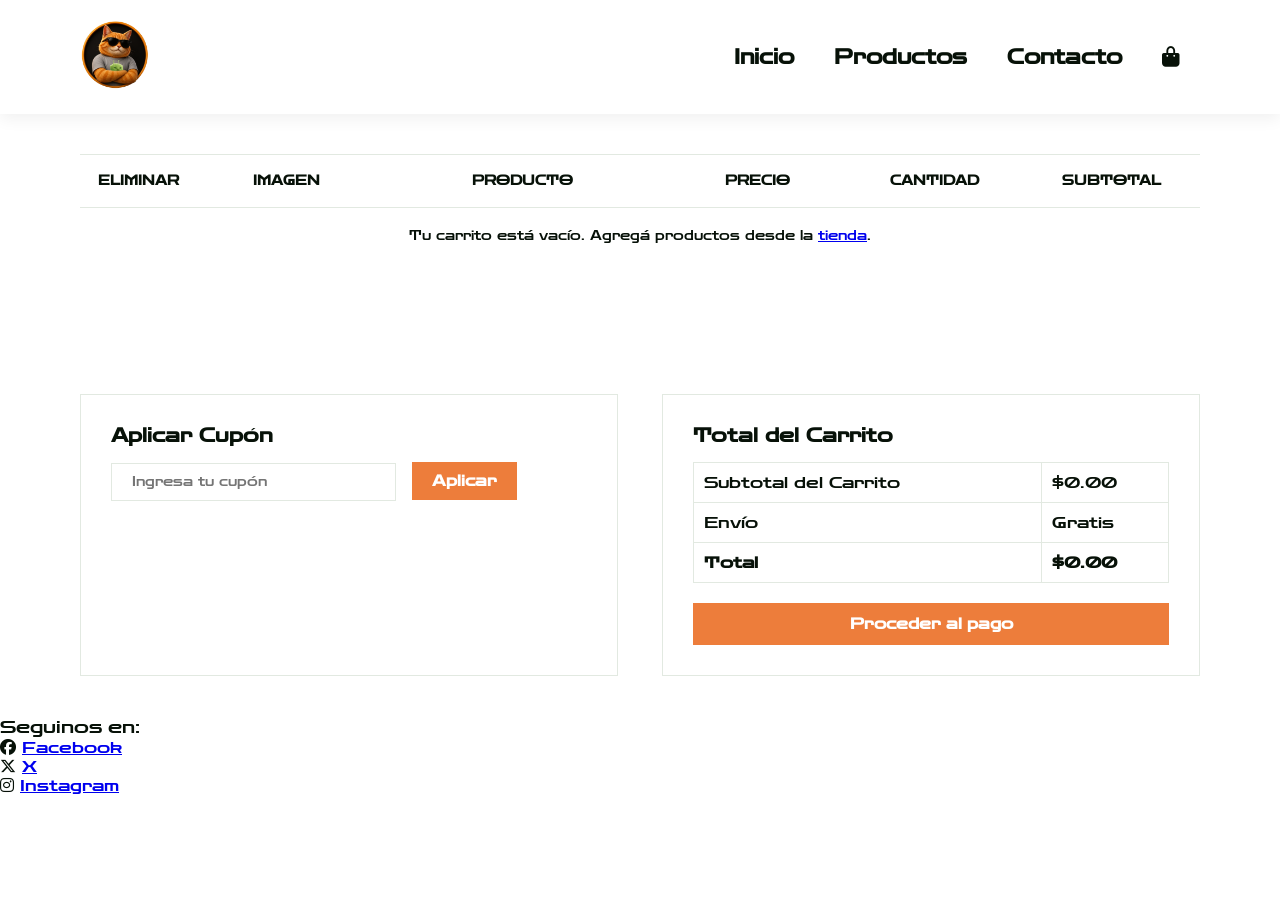
<file: Pre-Entrega/pages/carrito.html>
<!DOCTYPE html>
<html lang="en">
<head>
    <meta charset="UTF-8">
    <meta http-equiv="X-UA-Compatible" content="IE=edge">
    <meta name="viewport" content="width=device-width, initial-scale=1.0">
    <title>Vendo Pilchas</title>
    <link rel="icon" type="image/x-icon" href="../img/logo.ico">
    <link rel="stylesheet" href="https://cdnjs.cloudflare.com/ajax/libs/font-awesome/6.5.0/css/all.min.css">
    <link rel="stylesheet" href="../styles.css">
    <link rel="stylesheet" href="../styles/carrito.css">
    
</head>
<body>
    <header class="header">
        <a href="../index.html">
            <img src="../img/logo.png" alt="Logo Vendo Pilchas" width="70px" height="70px">
        </a>
        <div>
            <nav>
                <ul id="navbar" class="navbar">
                    <li><a href="../index.html">Inicio</a></li>
                    <li><a href="./tienda.html">Productos</a></li>
                    <li><a href="./contacto.html">Contacto</a></li>
                    <li>
                        <a href="#">
                            <i class="fa-solid fa-bag-shopping" aria-hidden="true"></i>
                        </a>
                    </li>
                    <a href="#" id="close" class="close">
                        <i class="fa-solid fa-xmark" aria-hidden="true"></i>
                    </a>
                </ul>
            </nav>
        </div>
        <!-- Menú hamburguesa -->
        <div class="mobile">
            <a href="#">
                <i class="fa-solid fa-bag-shopping" aria-hidden="true"></i>
            </a>
            <i id="bar" class="fa-solid fa-bars"></i>
        </div>
    </header>
    <main>

        <section id="cart" class="section-p1">
            <table width="100%">
                <thead>
                    <tr>
                        <td>ELIMINAR</td>
                        <td>IMAGEN</td>
                        <td>PRODUCTO</td>
                        <td>PRECIO</td>
                        <td>CANTIDAD</td>
                        <td>SUBTOTAL</td>
                    </tr>
                </thead>
                <tbody id="tabla_carrito"></tbody>
            </table>
        </section>

        <!-- ==================== CUPÓN Y TOTAL ==================== -->
        <section id="cart-add" class="section-p1">
            <div id="coupon">
                <h3>Aplicar Cupón</h3>
                <div>
                    <input type="text" placeholder="Ingresa tu cupón">
                    <button class="btn-cart">Aplicar</button>
                </div>
            </div>
            <div id="subtotal">
                <h3>Total del Carrito</h3>
                <table>
                    <tr>
                        <td>Subtotal del Carrito</td>
                        <td id="total">$0.00</td>
                    </tr>
                    <tr>
                        <td>Envío</td>
                        <td>Gratis</td>
                    </tr>
                    <tr>
                        <td><strong>Total</strong></td>
                        <td><strong id="total">$0.00</strong></td>
                    </tr>
                </table>
                <button class="btn-cart">Proceder al pago</button>
            </div>
        </section>

    </main>
    <footer>
        <p>Seguinos en:</p>
        <ul> 
            <li>
                <i class="fa-brands fa-facebook"></i>
                <a href="https://www.facebook.com" target="_blank" class="social-media">Facebook</a>
            </li>
            <li>
                <i class="fa-brands fa-x-twitter"></i>
                <a href="https://www.x.com" target="_blank" class="social-media">X</a>
            </li>
            <li>
                <i class="fa-brands fa-instagram"></i>
                <a href="https://www.instagram.com" target="_blank" class="social-media">Instagram</a>
            </li>
        </ul>
    </footer>
    <script src="../script/script.js"></script>
    <script src="../script/tienda.js"></script>
    <script src="../script/carrito.js"></script>
</body>
</html>
</file>
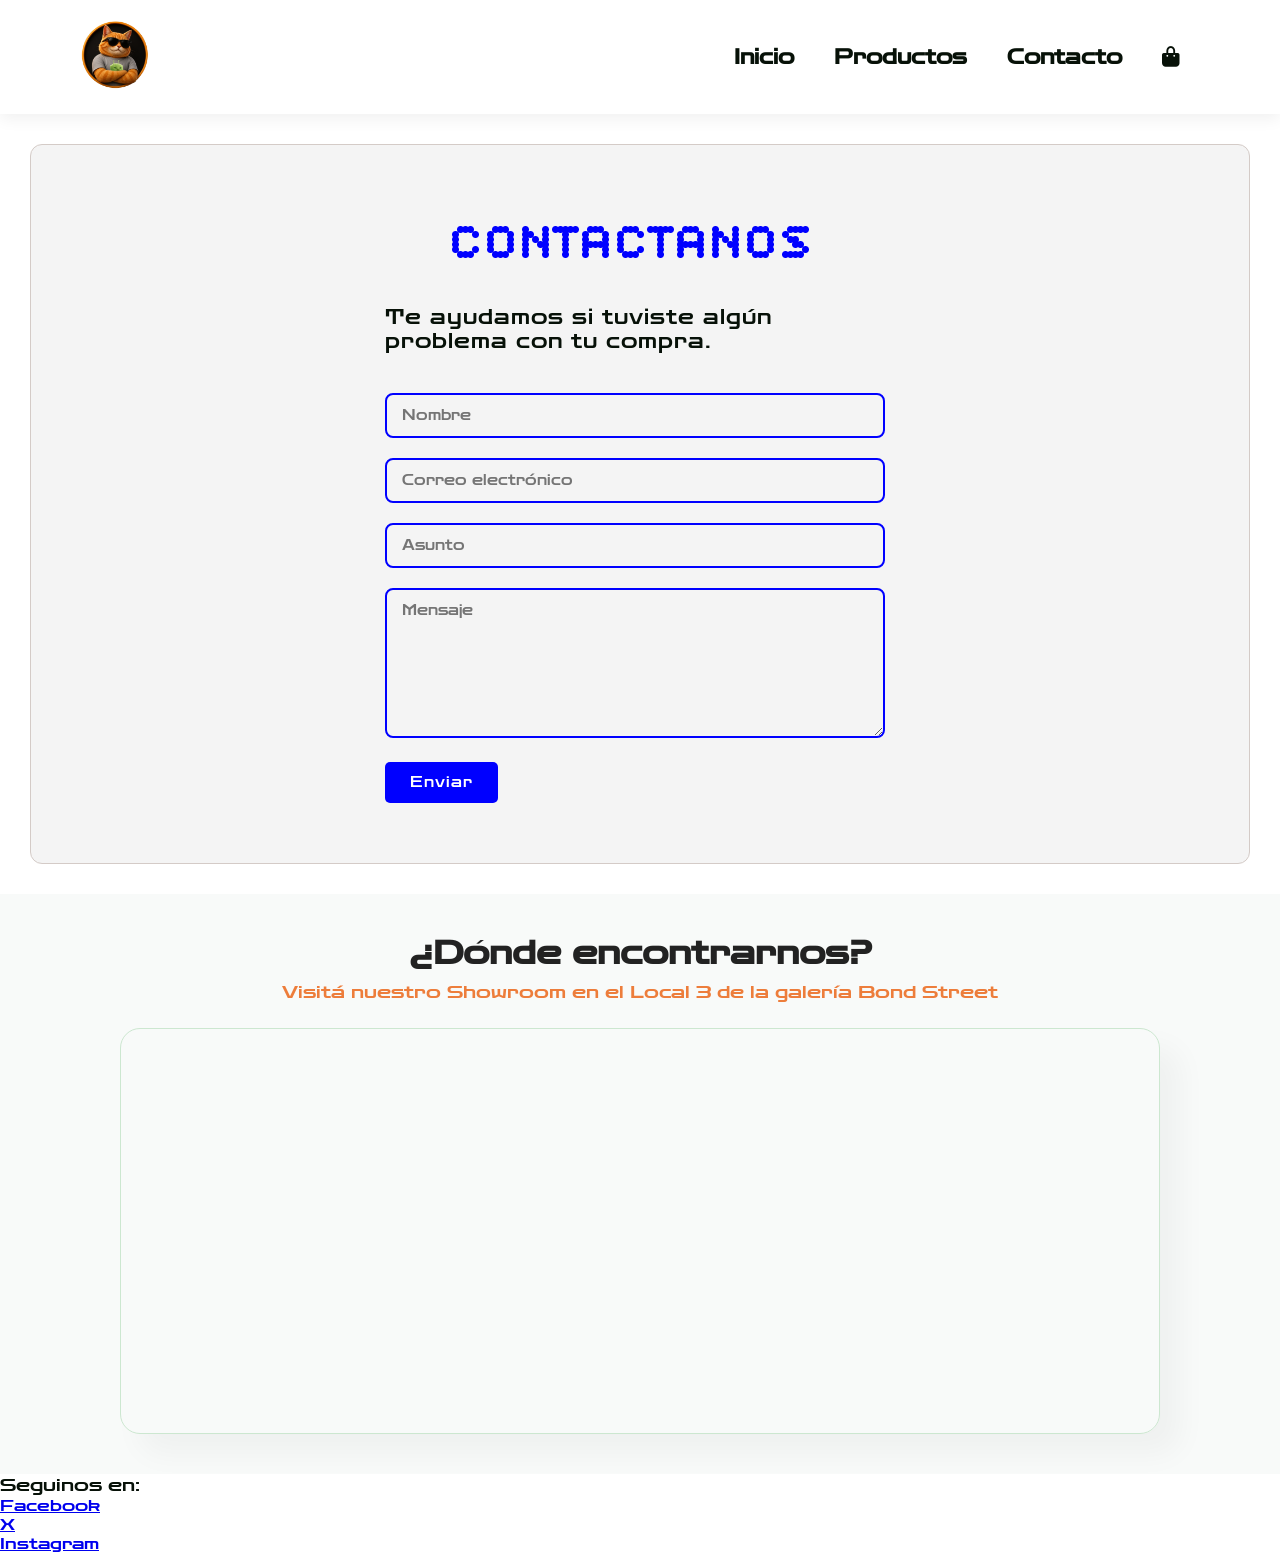
<file: Pre-Entrega/pages/contacto.html>
<!DOCTYPE html>
<html lang="en">
<head>
    <meta charset="UTF-8">
    <meta http-equiv="X-UA-Compatible" content="IE=edge">
    <meta name="viewport" content="width=device-width, initial-scale=1.0">
    <title>Vendo Pilchas</title>
    <link rel="icon" type="image/x-icon" href="../img/logo.ico">
    <link rel="stylesheet" href="https://cdnjs.cloudflare.com/ajax/libs/font-awesome/6.5.0/css/all.min.css">
    <link rel="stylesheet" href="../styles.css">
    <link rel="stylesheet" href="../styles/contacto.css">
    
</head>
<body>
    <header class="header">
        <a href="../index.html">
            <img src="../img/logo.png" alt="Logo Vendo Pilchas" width="70px" height="70px">
        </a>

        <div>
            <nav>
                <ul id="navbar" class="navbar">
                    <li><a href="../index.html">Inicio</a></li>
                    <li><a href="./tienda.html">Productos</a></li>
                    <li><a href="#">Contacto</a></li>
                    <li>
                        <a href="./carrito.html">
                            <i class="fa-solid fa-bag-shopping" aria-hidden="true"></i>
                        </a>
                    </li>
                    <a href="#" id="close" class="close">
                        <i class="fa-solid fa-xmark" aria-hidden="true"></i>
                    </a>
                </ul>
            </nav>
        </div>
        <!-- Menú hamburguesa -->
        <div class="mobile">
            <a href="./carrito.html">
                <i class="fa-solid fa-bag-shopping" aria-hidden="true"></i>
            </a>
            <i id="bar" class="fa-solid fa-bars"></i>
        </div>
    </header>
    <main>

<!-- Formulario de contacto -->
        <section class="form-details">
            <form action="https://formspree.io/f/xredronp" method="POST" id="formContacto">
                <h2 class="title">CONTACTANOS</h2>
                <span>Te ayudamos si tuviste algún problema con tu compra.</span>

                <!-- Campo: Nombre -->
                <div class="campo-control">
                    <input type="text" id="nombrec" name="nombre" placeholder="Nombre">
                    <div class="texto-error"></div>
                </div>

                <!-- Campo: Correo electrónico -->
                <div class="campo-control">
                    <input type="text" id="correoc" name="correo" placeholder="Correo electrónico">
                    <div class="texto-error"></div>
                </div>

                <!-- Campo: Asunto -->
                <div class="campo-control">
                    <input type="text" id="asuntoc" name="asunto" placeholder="Asunto">
                    <div class="texto-error"></div>
                </div>

                <!-- Campo: Mensaje -->
                <div class="campo-control">
                    <textarea id="Mensaje" name="mensajec" cols="30" rows="10" placeholder="Mensaje"></textarea>
                    <div class="texto-error"></div>
                </div>

                <button type="submit">Enviar</button>
            </form>

        </section>

<!-- Mapa -->
        <section class="seccion-mapa section-p1">
            <h2>¿Dónde encontrarnos?</h2>
            <p>Visitá nuestro Showroom en el Local 3 de la galería Bond Street</p>
            <div class="mapa-container">
                <iframe
                    src="https://www.google.com/maps/embed?pb=!1m18!1m12!1m3!1d3284.3216481361137!2d-58.39134809999999!3d-34.5960272!2m3!1f0!2f0!3f0!3m2!1i1024!2i768!4f13.1!3m3!1m2!1s0x95bccbb7c7ec3141%3A0x7c59989f4cafb32d!2sGaler%C3%ADa%20Bond%20Street!5e0!3m2!1ses!2scl!4v1779933703202!5m2!1ses!2scl"
                    width="100%"
                    height="400"
                    style="border:0; border-radius: 20px;"
                    allowfullscreen=""
                    loading="lazy"
                    referrerpolicy="no-referrer-when-downgrade"
                    title="Ubicación de la tienda en Buenos Aires">
                </iframe>
            </div>
        </section>

    </main>
    <footer>
        <p>Seguinos en:</p>
        <ul> 
            <li>
                <a href="https://www.facebook.com" target="_blank">Facebook</a>
            </li>
            <li>
                <a href="https://www.x.com" target="_blank">X</a>
            </li>
            <li>
                <a href="https://www.instagram.com" target="_blank">Instagram</a>
            </li>
        </ul>
    </footer>
    <script src="../script/script.js"></script>
</body>
</html>
</file>
<file: Pre-Entrega/styles.css>
@import url('https://fonts.googleapis.com/css2?family=Bitcount+Prop+Single:wght@200&family=Montserrat:wght@400&family=Zen+Dots&display=swap');


/* Paleta de colores
Onyx: #071108
Pumking Spice: #ED7D3B
Blue: #0000FF
White: #FFFFF */

* {
    margin: 0;
    padding: 0;
    box-sizing: border-box;
}

body{
   font-family: 'Zen Dots', cursive;
   color: #071108;
}

p {
    font-size: 18px;

}

.section-p1 {
    padding: 40px 80px;
}

.section-m1 {
    margin: 40px 0;
}


/* HEADER Y NAVBAR */

.header {
    display: flex;
    align-items: center;
    justify-content: space-between;
    padding: 20px 80px;
    background-color: white;
    box-shadow: 0 5px 15px rgba(0, 0, 0, 0.06);
    z-index: 999;
    position: sticky;
    top: 0;
    left: 0;
}

.navbar {
    display: flex;
    align-items: center;
    justify-content: center;
}

.navbar li {
    list-style: none;
    padding: 0 20px;
}

.navbar a {
    font-family: 'Zen Dots', cursive;
    text-decoration: none;
    font-size: 20px;
    font-weight: 600;
    color: #071108;
    transition: 0.3s ease;
}

.navbar a:hover {
    color: blue;
}


.mobile {
    display: none;
    align-items: center;
}

/* Botón cerrar menú mobile */
.close {
    display: none;
}


/* Responsive */
@media (max-width: 799px) {
    .navbar {
        display: flex;
        flex-direction: column;
        align-items: flex-start;
        justify-content: flex-start;
        position: fixed;
        top: 0;
        right: -300px;
        height: 100vh;
        width: 300px;
        background-color: #e3e6f3;
        box-shadow: 0 40px 60px rgba(0, 0, 0, 0.1);
        padding: 80px 0 0 10px;
        transition: 0.3s;
    }

    .navbar li {
        margin-bottom: 25px;
    }

    .mobile {
        display: flex;
        align-items: center;
    }

    .mobile i {
        color: #071108;
        font-size: 24px;
        padding-left: 20px;
    }

}

@media (max-width: 799px) {
    .navbar {
        display: flex;
        flex-direction: column;
        align-items: flex-start;
        justify-content: flex-start;
        position: fixed;
        top: 0;
        right: -300px;
        height: 100vh;
        width: 300px;
        background-color: #f6bc9a;
        box-shadow: 0 40px 60px rgba(0, 0, 0, 0.1);
        padding: 80px 0 0 10px;
        transition: 0.3s;
    }

    .navbar li {
        margin-bottom: 25px;
    }

    .mobile {
        display: flex;
        align-items: center;
    }

    .mobile i {
        color: #1a1a1a;
        font-size: 24px;
        padding-left: 20px;
    }

    .active {
        right: 0px;
    }

    .close {
        display: initial;
        position: absolute;
        top: 30px;
        left: 30px;
        color: #222;
        font-size: 24px;
    }
}

/* HERO */

.hero {
    background-image: url('img/hero.png');
    display: flex;
    align-items: center;
    justify-content: flex-end;
    height: 95vh;
    width: 100%;
    background-size: cover;
    background-position: top 5% center;
    padding: 0 80px;
    margin-bottom: 40px;
}

.hero .hero-content {
    width: 50%;
    display: flex;
    flex-direction: column;
    align-items: flex-end;
    text-align: right;
    z-index: 1;
}

.hero .hero-content h1,
.hero .hero-content h2 {
    color: blue;
    display: inline;

    background: linear-gradient(
        transparent 55%,
        rgba(255,255,255,0.75) 55%
    );

    padding: 0 8px;

    text-shadow: 0 0 5px rgba(255,255,255,0.5);
}

.hero .hero-content h1 {
    font-size: 3rem;
    margin-bottom: 15px;
}

.hero .hero-content h2 {
    font-size: 2rem;
    margin-bottom: 10px;
}

.hero .hero-content p {
    color: white;
    margin-bottom: 20px;
    text-shadow: 0 0 6px rgba(0,0,0,0.8);
}

.hero .hero-content button {
    background-color: blue;
    color: white;
    padding: 12px 25px;
    border-radius: 5px;
    cursor: pointer;
    transition: background-color 0.3s ease;
    font-family: 'Zen Dots', cursive;
    font-size: 15px;
}

.hero .hero-content button:hover {
    background-color: #3333ff;
}

/* Responsive Hero */
@media (max-width: 1200px) {
    .hero { padding: 0 60px; }
    .hero .hero-content { width: 55%; }
}

@media (max-width: 992px) {
    .hero { height: 85vh; padding: 0 60px; }
    .hero .hero-content { width: 60%; }
    .hero .hero-content h1 { font-size: 2.5rem; }
    .hero .hero-content h2 { font-size: 2.2rem; }
    .hero .hero-content p { font-size: 0.9rem; }
}

@media (max-width: 768px) {
    .hero {
        height: 70vh;
        padding: 0 40px;
        justify-content: center;
        background-position: top center;
    }
    .hero .hero-content {
        width: 80%;
        align-items: center;
        text-align: center;
    }
    .hero .hero-content h4 { font-size: 0.9rem; }
    .hero .hero-content h2 { font-size: 1.8rem; }
    .hero .hero-content h1 { font-size: 2.2rem; }
}

@media (max-width: 576px) {
    .hero { height: 60vh; padding: 0 20px; background-position: 55% center; }
    .hero .hero-content { width: 100%; }
    .hero .hero-content h4 { font-size: 0.8rem; }
    .hero .hero-content h2 { font-size: 1.5rem; }
    .hero .hero-content h1 { font-size: 1.8rem; margin-bottom: 10px; }
    .hero .hero-content p { font-size: 0.8rem; margin-bottom: 15px; }
    .hero .hero-content button { padding: 10px 20px; font-size: 0.9rem; }
}


.title{
    font-family: 'Bitcount Prop Single', monospace;
    color: blue;
    font-size: 30px;
    font-weight: 200;
    text-align: center;
    width: 100%;
}

/* Productos */
.section-productos {
    text-align: center;
}


.section-productos .productos-container {
    display: flex;
    justify-content: space-between;
    padding-top: 20px;
    flex-wrap: wrap;
}


.section-productos .productos-container .producto {
    width: 23%;
    min-width: 250px;
    margin: 15px 0;
    padding: 10px 12px;
    border-radius: 20px;
    border: 1px solid blue;
    cursor: pointer;
    box-shadow: 20px 20px 30px rgba(0, 0, 0, 0.02);
    transition: 0.8s ease;
    position: relative;
    display: flex;
    flex-direction: column;
}

.section-productos .productos-container .producto img {
    width: 100%;
    border-radius: 20px;
    height: 250px;
    object-fit: contain;
    display: block;
}


.section-productos .productos-container .producto .producto-descripcion {
    text-align: start;
    padding: 10px 0;
    min-height: 80px;
    display: flex;
    flex-direction: column;
    justify-content: flex-start;
    flex-grow: 1;
}

.section-productos .productos-container .producto .producto-descripcion span {
    color: #606063;
    font-size: 12px;
}

.section-productos .productos-container .producto .producto-descripcion h5 {
    padding-top: 7px;
    color: #1a1a1a;
    font-size: 16px;
}


.section-productos .productos-container .producto .producto-descripcion h4 {
    padding-top: 7px;
    font-size: 18px;
    font-weight: 700;
    color: blue;
    margin-top: auto;
}


.section-productos .productos-container .producto:hover {
    box-shadow: 20px 20px 30px rgba(0, 0, 0, 0.15);
}


.section-productos .productos-container .producto .carrito {
    display: flex;
    align-items: center;
    justify-content: center;
    gap: 8px;
    width: 100%;
    padding: 10px 0;
    margin-top: 12px;
    border-radius: 8px;
    background-color: #ED7D3B;
    color: #fff;
    font-size: 13px;
    font-weight: 600;
    text-decoration: none;
    letter-spacing: 0.5px;
    transition: background-color 0.3s ease;
}

.section-productos .productos-container .producto .carrito:hover {
    background-color: #f59157;
}

/* Responsive Productos */
@media (max-width: 1200px) {
    .section-productos .productos-container { justify-content: space-around; }
    .section-productos .productos-container .producto { margin: 15px 10px; }
}

@media (max-width: 992px) {
    .section-productos h2 { font-size: 1.8rem; }
    .section-productos p { font-size: 0.9rem; }
    .section-productos .productos-container .producto { width: 30%; min-width: 220px; }
}

@media (max-width: 768px) {
    .section-productos .productos-container .producto { width: 45%; min-width: 200px; }
    .section-productos .productos-container { justify-content: space-between; }
}

@media (max-width: 576px) {
    .section-productos { padding: 20px 10px; }
    .section-productos h2 { font-size: 1.5rem; }
    .section-productos .productos-container .producto { width: 100%; min-width: unset; margin: 10px 0; }
    .section-productos .productos-container .producto .producto-descripcion h5 { font-size: 13px; }
}

/*Banner*/
.banner {
    width: 100%;
    height: 40vh;
    background-image: url(img/bgf.png);
    background-repeat: no-repeat;
    background-size: cover;
    background-position: center;
    display: flex;
    flex-direction: column;
    justify-content: center;
    align-items: center;
    text-align: center;
}

.banner h2 {
    color: #0000FF;
    font-size: 30px;
    padding: 10px 0;
}

.banner h3 {
    color: white;
    font-size: 30px;
    padding: 20px 0;
}

.banner span {
    color: #0000FF;
}

.banner button {
    background-color: blue;
    color: white;
    padding: 12px 25px;
    border-radius: 5px;
    cursor: pointer;
    transition: background-color 0.3s ease;
    font-family: 'Zen Dots', cursive;
    font-size: 15px;
}

.banner button:hover {
    background-color: #3333ff;
}

.section-resenias {
    text-align: center;
    background-color: #f4f4f4;
}

.section-resenias h2 {
    font-size: 36px;
    color: #222;
}

.section-resenias > p {
    color: #464f5b;
    margin-bottom: 30px;
}

/* Grid de 3 columnas para las cards */
.resenias-container {
    display: grid;
    grid-template-columns: repeat(3, 1fr);
    gap: 30px;
    padding-top: 20px;
}

/* Card individual de reseña */
.resenia-card {
    background-color: white;
    border: 1px solid #0000FF;
    border-radius: 20px;
    padding: 30px 25px;
    box-shadow: 20px 20px 30px rgba(0, 0, 0, 0.02);
    transition: 0.3s ease;
    text-align: left;
    display: flex;
    flex-direction: column;
    gap: 15px;
}

.resenia-card:hover {
    box-shadow: 20px 20px 30px rgba(0, 0, 0, 0.1);
    transform: translateY(-4px);
}

/* Estrellas de calificación */
.resenia-estrellas i {
    color: #f5a623;
    font-size: 14px;
}

.resenia-card > p {
    font-size: 14px;
    color: #464f5b;
    line-height: 1.7;
    margin: 0;
    flex-grow: 1;
}

/* Datos del autor de la reseña */
.resenia-autor {
    display: flex;
    align-items: center;
    gap: 12px;
    border-top: 1px solid #d4cbc7;
    padding-top: 15px;
    margin-top: auto;
}

.resenia-autor img {
    width: 50px;
    height: 50px;
    border-radius: 50%;
    object-fit: cover;
    border: 2px solid #ED7D3B;
}

.resenia-autor h5 {
    font-size: 14px;
    font-weight: 700;
    color: #1a1a1a;
    margin: 0;
}

.resenia-autor span {
    font-size: 12px;
    color: #0000FF;
}

/* Responsive Reseñas */
@media (max-width: 992px) {
    .resenias-container {
        grid-template-columns: repeat(2, 1fr);
    }
}

@media (max-width: 576px) {
    .section-resenias { padding: 20px 15px; }
    .section-resenias h2 { font-size: 26px; }
    .resenias-container {
        grid-template-columns: 1fr;
        gap: 20px;
    }
}

.modal-overlay {
    position: fixed;
    inset: 0;
    background-color: rgba(0, 0, 0, 0.5);
    display: flex;
    align-items: center;
    justify-content: center;
    z-index: 9999;
    opacity: 0;
    pointer-events: none;
    transition: opacity 0.3s ease;
}

.modal-overlay.visible {
    opacity: 1;
    pointer-events: all;
}

.modal-custom {
    background: white;
    border-radius: 16px;
    padding: 30px;
    max-width: 480px;
    width: 90%;
    text-align: center;
    position: relative;
}

.modal-custom img {
    height: 200px;
    object-fit: contain;
    margin-bottom: 16px;
}

.modal-custom h5 {
    font-size: 16px;
    font-weight: 700;
    color: #ED7D3B;
    margin-bottom: 10px;
}

.modal-custom p {
    font-size: 13px;
    color: #606063;
    line-height: 1.6;
    margin-bottom: 16px;
}

.modal-custom h4 {
    font-size: 20px;
    font-weight: 700;
    color: #0000FF;
}

.modal-cerrar {
    position: absolute;
    top: 14px;
    right: 16px;
    background: none;
    border: none;
    font-size: 18px;
    cursor: pointer;
    color: #222;
}

.social-media {
    padding: 30px 0;
}

.toast-custom {
    position: fixed;
    bottom: 24px;
    right: 24px;
    background-color: #0000FF;
    color: white;
    padding: 14px 20px;
    border-radius: 8px;
    font-size: 14px;
    font-weight: 600;
    display: flex;
    align-items: center;
    gap: 16px;
    box-shadow: 0 4px 12px rgba(0,0,0,0.15);
    z-index: 9999;
    opacity: 0;
    pointer-events: none;
    transition: opacity 0.3s ease;
}

.toast-custom.visible {
    opacity: 1;
    pointer-events: all;
}

.toast-custom button {
    background: none;
    border: none;
    color: white;
    font-size: 16px;
    cursor: pointer;
    line-height: 1;
    padding: 0;
}
</file>
<file: Pre-Entrega/styles/carrito.css>
#cart {
    overflow-x: auto;

}

#cart table {
    width: 100%;
    border-collapse: collapse;
    table-layout: fixed;
    white-space: nowrap;
}

#cart table img {
    width: 70px;
    border-radius: 5px;
}

#cart table td:nth-child(1) {
    /* REMOVE column */
    width: 100px;
    text-align: center;
}

#cart table td:nth-child(2) {
    /* IMAGE column */
    width: 150px;
    text-align: center;
}

#cart table td:nth-child(3) {
    /* PRODUCT column */
    width: 250px;
    text-align: center;
}

#cart table td:nth-child(4),
/* PRICE column */
#cart table td:nth-child(5),
/* QUANTITY column */
#cart table td:nth-child(6) {
    /* SUBTOTAL column */
    width: 150px;
    text-align: center;
}

#cart table td:nth-child(5) input {
    width: 50px;
    padding: 5px 10px;
    text-align: center;
    border: 1px solid #ccc;
    border-radius: 4px;
}

#cart table thead {
    border: 1px solid #e2e9e1;
    border-left: none;
    border-right: none;
}

#cart table thead td {
    font-weight: 700;
    text-transform: uppercase;
    font-size: 13px;
    padding: 18px 0;
}

#cart table tbody tr td {
    padding-top: 15px;
}

#cart table tbody td {
    font-size: 13px;
}


.remove-btn {
    background-color: transparent;
    border: 1px solid #dc3545;
  
    color: #dc3545;
    border-radius: 50%;
    width: 30px;
    height: 30px;
    display: inline-flex;
    align-items: center;
    justify-content: center;
    font-size: 0.9rem;
    cursor: pointer;
    transition: 0.3s ease;
}

.remove-btn:hover {
    background-color: #dc3545;
    color: white;
}


#cart-add {
    display: flex;
    flex-wrap: wrap;
    justify-content: space-between;
    margin-top: 50px;
}

#coupon,
#subtotal {
    width: 48%;
    border: 1px solid #e2e9e1;
    padding: 30px;
}

#coupon h3,
#subtotal h3 {
    padding-bottom: 15px;
}

#coupon input {
    width: 60%;
    padding: 10px 20px;
    outline: none;
    border: 1px solid #e2e9e1;
    margin-right: 10px;
    font-family: 'Zen Dots', cursive;
}

#coupon button.btn-cart {
    background-color: #ED7D3B;
    color: white;
    padding: 10px 20px;
    border: none;
    cursor: pointer;
    font-weight: 600;
    transition: background-color 0.3s ease;
    font-family: 'Zen Dots', cursive;
    font-size: 15px;
}

#subtotal table {
    border-collapse: collapse;
    width: 100%;
    margin-bottom: 20px;
}

#subtotal table td {
    padding: 10px 0;
    border: 1px solid #e2e9e1;
    padding-left: 10px;
}

#subtotal table tr:last-child td {
    font-weight: bold;
}

#subtotal button.btn-cart {
    background-color: #ED7D3B;
    color: white;
    padding: 12px 20px;
    border: none;
    cursor: pointer;
    font-weight: 600;
    width: 100%;
    font-size: 1rem;
    transition: background-color 0.3s ease;
    font-family: 'Zen Dots', cursive;
    font-size: 15px;
}


/* Responsive  */
@media (max-width: 799px) {
    #cart-add {
        flex-direction: column;
    }

    #coupon,
    #subtotal {
        width: 100%;
        margin-bottom: 20px;
    }
}

@media (max-width: 477px) {
    .section-p1 {
        padding: 20px;
    }

    #cart table td:nth-child(1) {
        width: 60px;
    }

    #cart table td:nth-child(2) {
        width: 80px;
    }

    #cart table td:nth-child(3) {
        width: 150px;
    }

    #cart table td:nth-child(4) {
        width: 80px;
    }

    #cart table td:nth-child(5) {
        width: 70px;
    }

    #cart table td:nth-child(6) {
        width: 80px;
    }

    #cart table td:nth-child(5) input {
        width: 40px;
    }
}
</file>
<file: Pre-Entrega/styles/contacto.css>
.form-details {
    display: flex;
    justify-content: center;
    align-items: center;
    gap: 60px;
    margin: 30px;
    padding: 60px 20px;
    border: 1px solid #d4cbc7;
    background-color: #f4f4f4;
    border-radius: 12px;
    position: relative;
    
}

.form-details form {
    width: 50%;
    max-width: 500px;
    display: flex;
    flex-direction: column;
    align-items: flex-start;
    margin-right: 10px;
}


.form-details form span {
    font-size: 20px;
    color: #071108;
    font-weight: 100;
    letter-spacing: 1px;
    padding: 20px 0 0 0; 
    margin-bottom: 40px;
}

.form-details form h2 {
    font-size: 50px;
    padding: 10px 0;
    font-weight: 600;
}

.form-details form input,
.form-details form textarea {
    width: 100%;
    padding: 12px 15px;
    outline: none;
    margin-bottom: 20px;
    
    border: 2px solid blue;       
    border-radius: 8px;           
    
    font-family: inherit;
    font-size: 14px;
    background-color: transparent; 
}

.form-details form input:focus,
.form-details form textarea:focus {
    border-color: #0000b3; 
    box-shadow: 0 0 5px rgba(0, 0, 255, 0.2); 
}


.form-details form textarea {
    height: 150px;
    resize: vertical;
}


.form-details form button {
    background-color: blue;
    color: white;
    border: none;
    padding: 12px 25px;
    border-radius: 5px;
    cursor: pointer;
    font-family: 'Zen Dots', cursive;
    font-size: 14px;
    font-weight: 100;
    letter-spacing: 1px;
    transition: background-color 0.3s ease;
}

.form-details form button:hover {
    background-color: #0000b3;
}


.campo-control {
    width: 100%;
}

.campo-control.error input,
.campo-control.error textarea {
    border-color: #ff0000;
}

.campo-control .texto-error {
    color: #ff0000;
    font-size: 0.8em;
    margin-top: -15px;
    margin-bottom: 10px;
    display: none;
}

.campo-control.error .texto-error {
    display: block;
}


/* Estilos mapa */

.seccion-mapa {
    text-align: center;
    background-color: #f8faf9;
    padding: 40px 120px;
}

.seccion-mapa h2 {
    font-size: 32px;
    color: #222;
    margin-bottom: 8px;
}

.seccion-mapa > p {
    color: #ED7D3B;
    margin-bottom: 25px;
}

/* Mapa */
.mapa-container {
    border: 1px solid #cce7d0;
    border-radius: 20px;
    overflow: hidden;
    box-shadow: 20px 20px 30px rgba(0, 0, 0, 0.04);
}

/* Responsive mapa */

@media (max-width: 799px) {
    .seccion-mapa {
        padding: 40px 30px;
    }
}

@media (max-width: 477px) {
    .seccion-mapa {
        padding: 30px 15px;
    }
}


/* Resposive */

/* Tablet */
@media (max-width: 799px) {
    .form-details {
        padding: 40px;
        flex-direction: column;
    }

    .form-details form {
        width: 100%;
        margin-right: 0;
        margin-bottom: 30px;
    }

    .form-details .people {
        width: 100%;
    }
}

/* Mobile */
@media (max-width: 477px) {
    .form-details {
        margin: 10px;
        padding: 20px 15px;
    }
}
</file>
